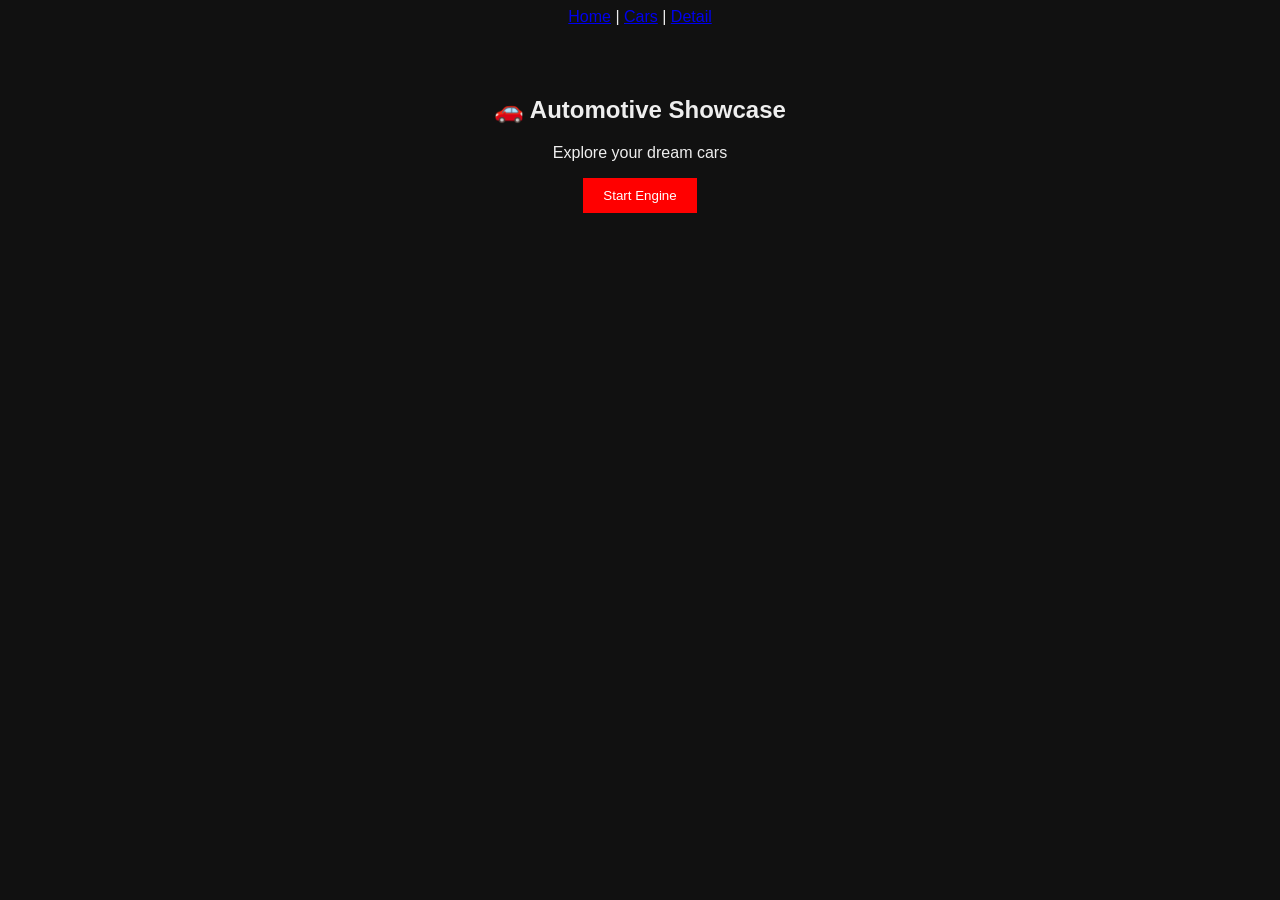
<file: index.html>
<!DOCTYPE html>
<html>
<head>
  <title>Automotive Showcase</title>
  <link rel="stylesheet" href="css/style.css">
</head>
<body>

<div id="navbar"></div>

<section class="hero">
  <h1>🚗 Automotive Showcase</h1>
  <p>Explore your dream cars</p>
  <button onclick="welcome()">Start Engine</button>
</section>

<script src="js/app.js"></script>
</body>
</html>
</file>
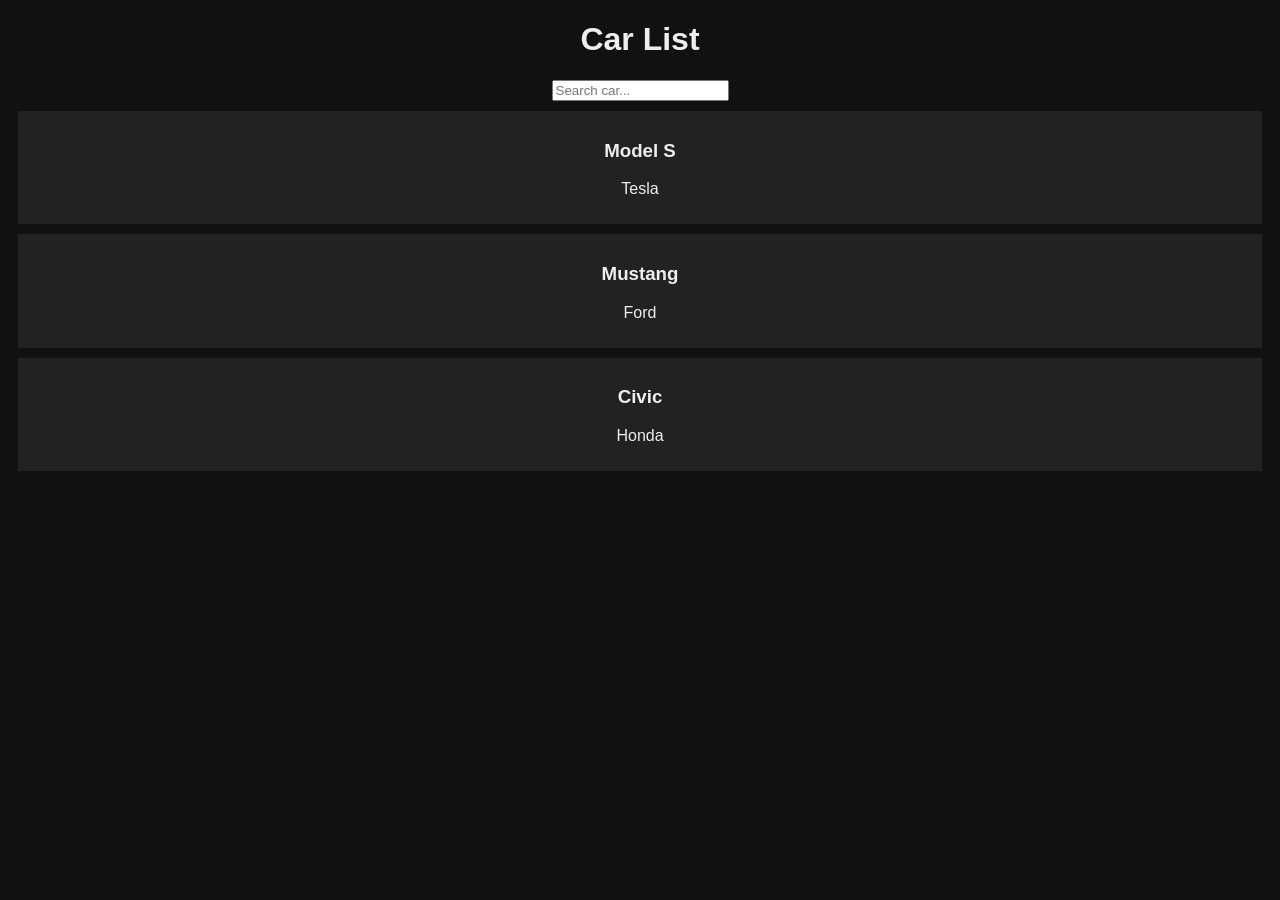
<file: cars.html>
<!DOCTYPE html>
<html>
<head>
  <title>Cars</title>
  <link rel="stylesheet" href="css/style.css">
</head>
<body>

<h1>Car List</h1>

<input type="text" id="search" placeholder="Search car..." onkeyup="filterCars()">

<div id="cars"></div>

<script src="js/app.js"></script>
</body>
</html>
</file>
<file: css/style.css>
body {
  font-family: Arial;
  background: #111;
  color: #eee;
  text-align: center;
}

.hero {
  padding: 50px;
}

button {
  padding: 10px 20px;
  background: red;
  border: none;
  color: white;
}

.card {
  background: #222;
  margin: 10px;
  padding: 10px;
}
</file>
